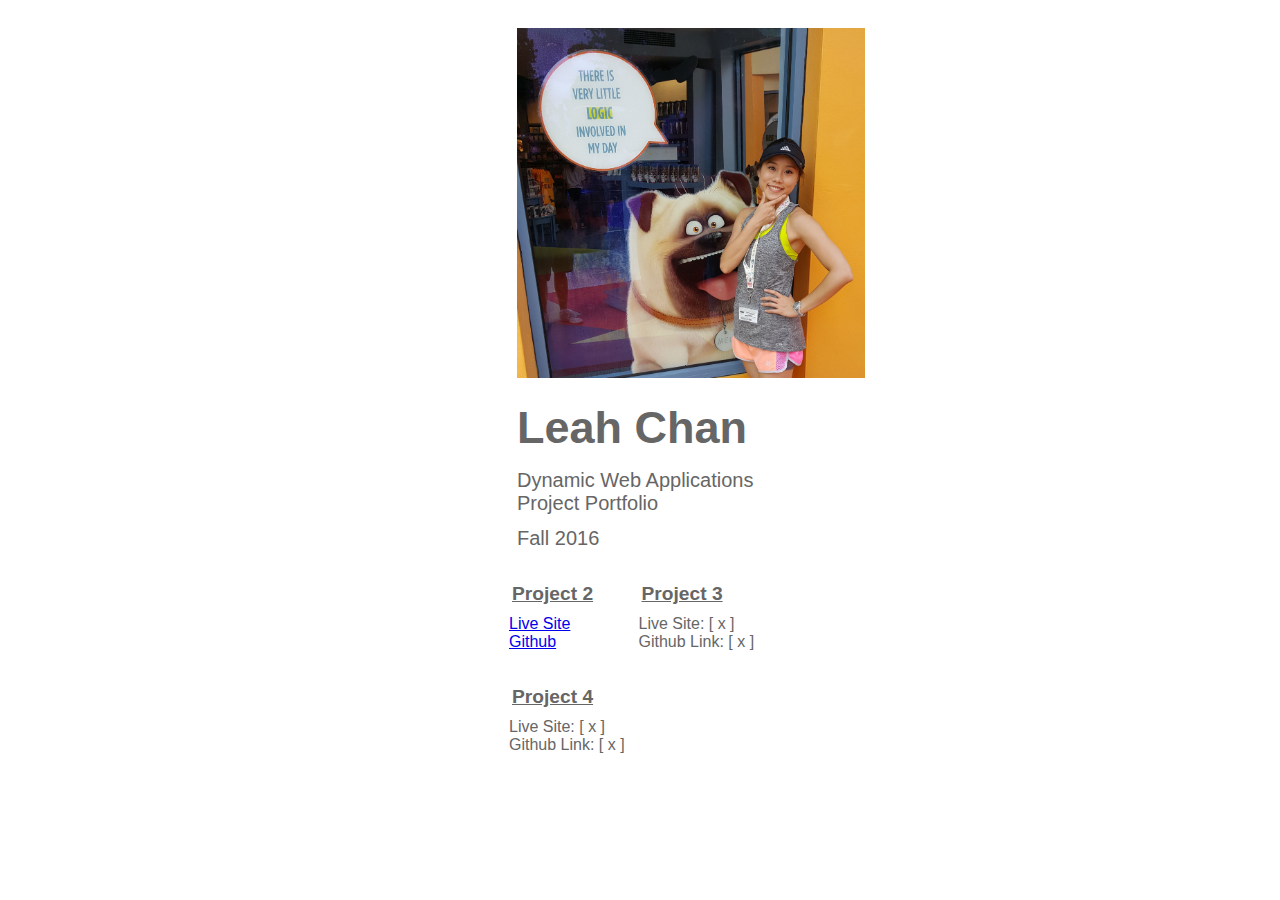
<file: index.html>
<!DOCTYPE HTML>
<html>

<head>
    <meta http-equiv="Content-Type" content="text/html; charset=utf-8">
    <meta name="title" content="DWA Project 1">
    <title>DWA Project 1</title>

    <!--  <link rel="stylesheet" type="text/css" href="css/reset.css">-->
    <link rel="stylesheet" type="text/css" href="css/style.css">
</head>

<body>

    <div class="container">

        <div id="about_me">
            <img src="imgs/lil_logic.jpg" alt="There is very little logic involved in my day!">
            <h2>Leah Chan</h2>
            <p>Dynamic Web Applications Project Portfolio</p>
            <p>Fall 2016</p>
        </div>

        <div id="Portfolio">
            <ul class="Project_List">

                <li class="Project_Title">
                    <h2>Project 2</h2>
                    <ul class="Project_Details">

                        <li><a href="http://p2.leah-c.xyz/">Live Site</a></li>
                        <li><a href="https://github.com/leah-c/P2">Github</a></li>
                    </ul>
                </li>

                <li class="Project_Title">
                    <h2>Project 3</h2>
                    <ul class="Project_Details">

                        <li>Live Site: [ x ]</li>
                        <li>Github Link: [ x ]</li>
                    </ul>
                </li>

                <li class="Project_Title">
                    <h2>Project 4</h2>
                    <ul class="Project_Details">
                        <li>Live Site: [ x ]</li>
                        <li>Github Link: [ x ]</li>
                    </ul>
                </li>

            </ul>
            <!--end project list ul-->
        </div>
        <!--end portfolio div -->
    </div>
    <!--end container div-->
</body>

</html>
</file>
<file: css/style.css>
@import url(http://fonts.googleapis.com/css?family=Alegreya:400italic,400);
body {
    background-color: #ffffff;
    color: #666666;
    font: normal 15px;
    font-family: /*'Alegreya',*/
    'Helvetica Neue', Arial, Helvetica, Geneva, sans-serif;
}

.container {
    width: 25%;
    overflow: visible;
    margin: 0 auto;
    padding: 10px;
}

img {
    width: auto;
    height: 350px;
    margin: 5px 30px;
    padding: 5px;
}

#about_me {
    width: 100%;
}

#about_me h2 {
    margin: 5px 30px;
    padding: 5px;
    font-size: 45px;
    font-weight: bolder;
}

#about_me p {
    margin: 2px 30px;
    padding: 5px;
    font-size: 20px;
}

#Portfolio {
    width: 50%;
}

.Project_List {
    width: 190%;
    margin: 3px;
    padding: 5px;
    list-style: none;
}

.Project_Title {
    display: inline-block;
    list-style: none;
    margin: 5px 8px;
    padding: 5px 8px;
}

.Project_Title h2 {
    padding: 5px 3px 0px 3px;
    margin: 5px 3px 5px 3px;
    font-size: larger;
    font-weight: bolder;
    text-decoration: underline;
}

.Project_Details {
    margins: 10px;
    padding: 5px 3px 5px 3px;
    list-style: none;
    font: 10px;
}
</file>
